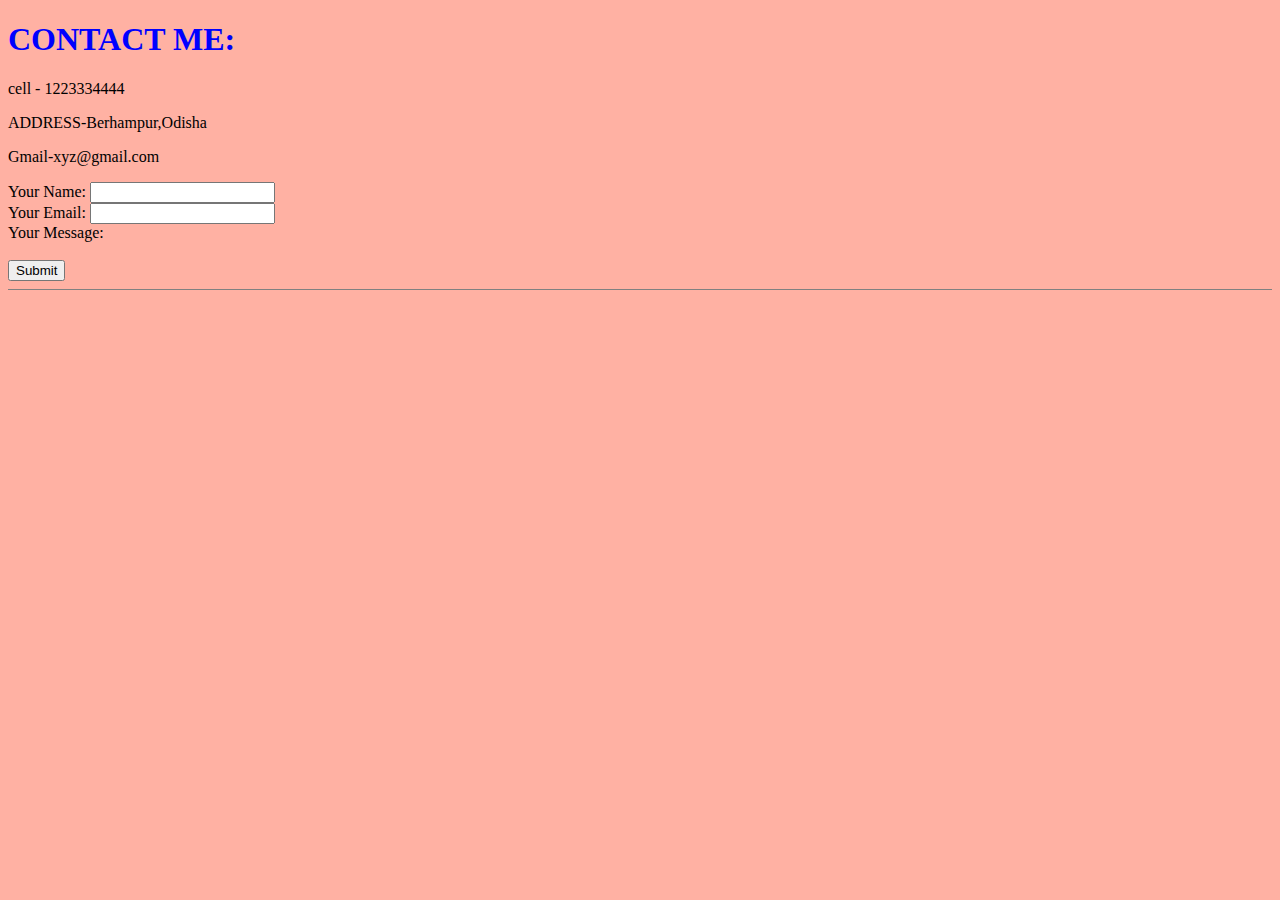
<file: Contact me.html>
<!DOCTYPE html>
<html lang="en" dir="ltr">
  <head>
    <meta charset="utf-8">
    <title>MY CONTACT DETAILS</title>
    <link rel="stylesheet" href="styles.css">
  </head>
  <body>

      <h1>CONTACT ME:</h1>
      <p>cell - 1223334444</p>
      <p>ADDRESS-Berhampur,Odisha</p>
      <p>Gmail-xyz@gmail.com</p>
      <form class="" action="mailto:xyz@gmail.com" method="post" enctype="text/<plain></plain>">
        <label>Your Name:</label>
        <input type="text" name="Your Name" value=""><br>
        <label>Your Email:</label>
        <input type="text" name="Your Email" value=""><br>
        <label>Your Message:</label></textarea><br><br>
        <input type="submit" name="" name="">
      </form>

      <hr>

  </body>
</html>
</file>
<file: styles.css>
body{
  background-color: rgba(255, 99, 71, 0.5);
}

h1{
  color: rgb(0,0,255);
}

h3{
  color:  brown;
}

hr{
  border-style: none;
  border-top-style: dotted;
  background-color: grey;
  border-width: 1.5px;

}

td{
  font-family: fantasy;
  padding: 20px;
}

a{
  color: blue;
  font-size: 20px;;
}

a:hover {
  color: yellow;
  padding: 5px;
}

ol{
  font-family: fantasy;
}

th{
  font-family: cursive;
  font-size: 25px;
  color: blue;
}
</file>
